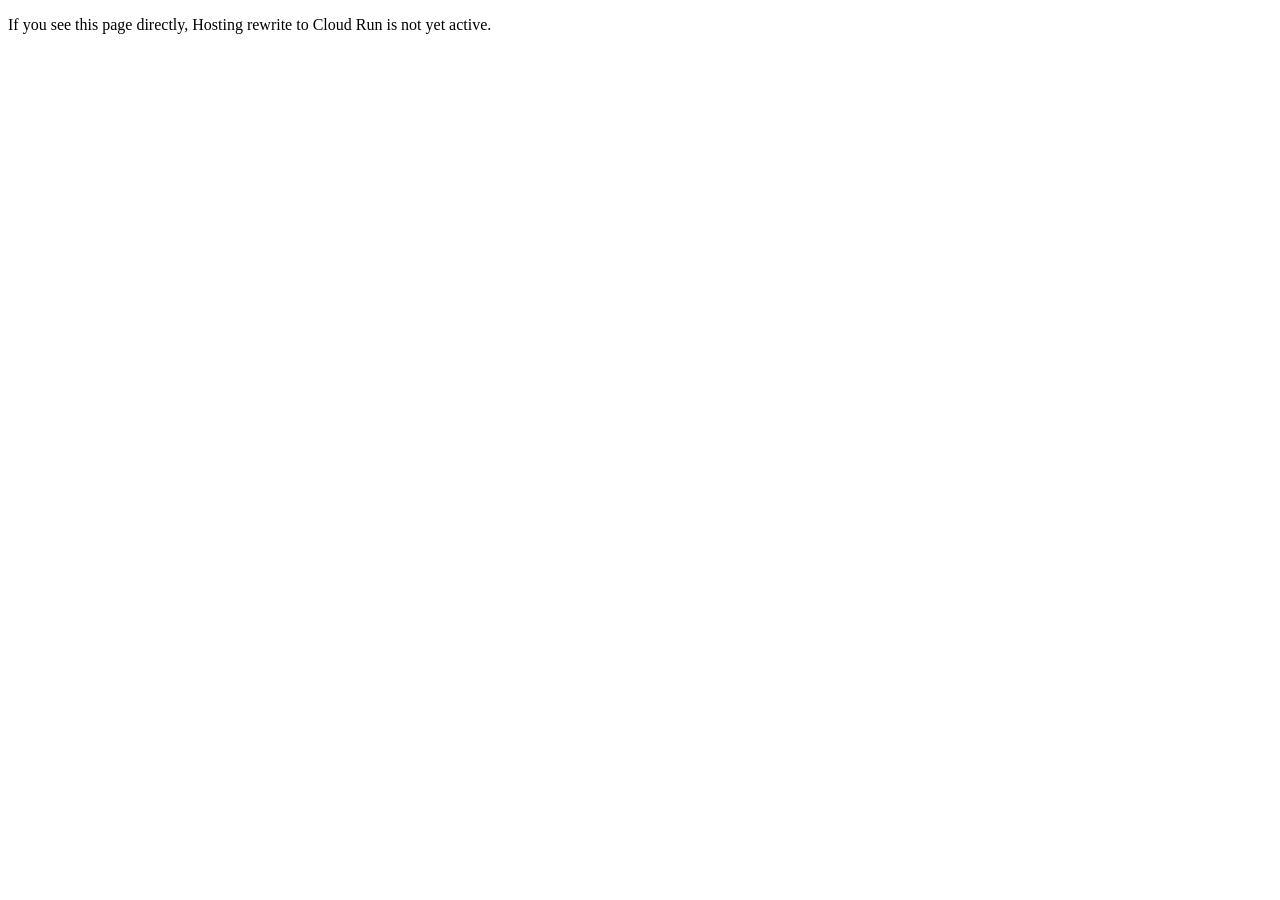
<file: public/index.html>
<!doctype html>
<html>
  <head>
    <meta charset="utf-8">
    <meta name="viewport" content="width=device-width, initial-scale=1">
    <title>OrianAGI via Firebase Hosting</title>
  </head>
  <body>
    <noscript>JavaScript is required.</noscript>
    <p>If you see this page directly, Hosting rewrite to Cloud Run is not yet active.</p>
  </body>
</html>
</file>
